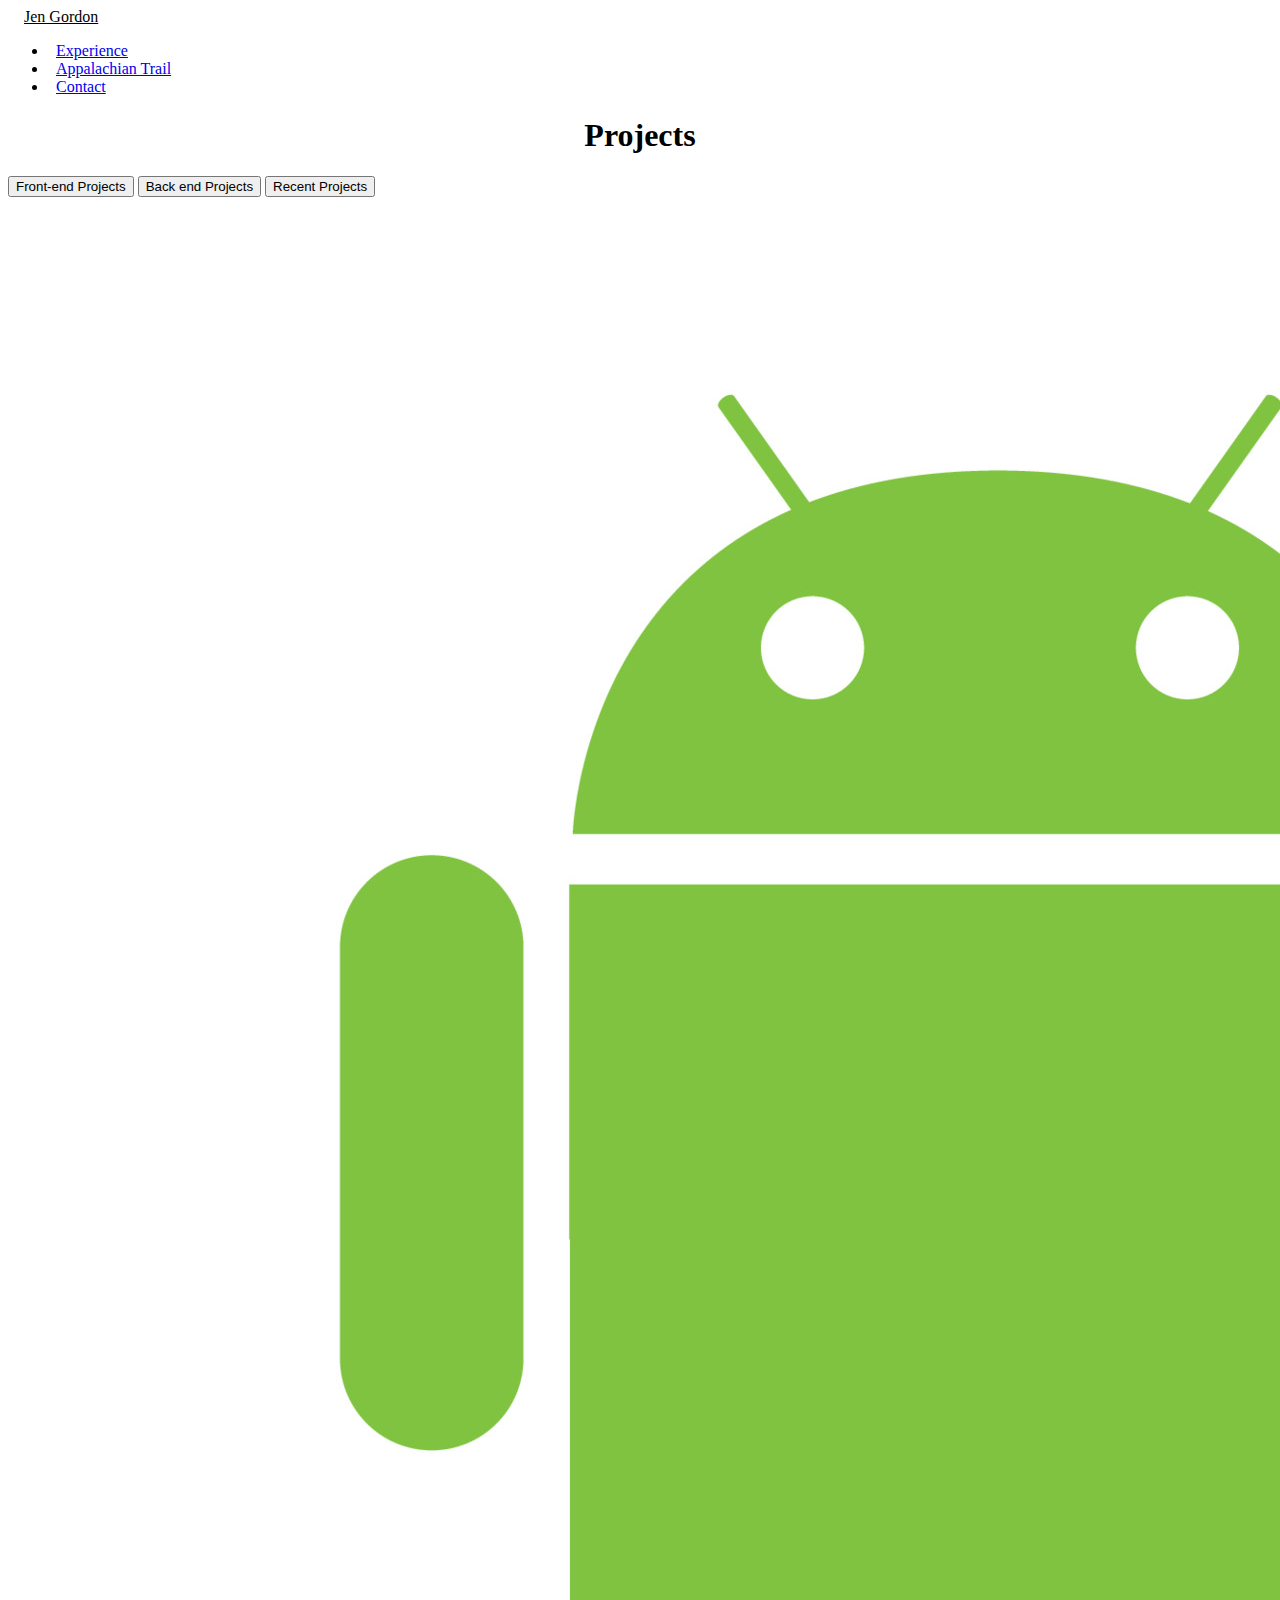
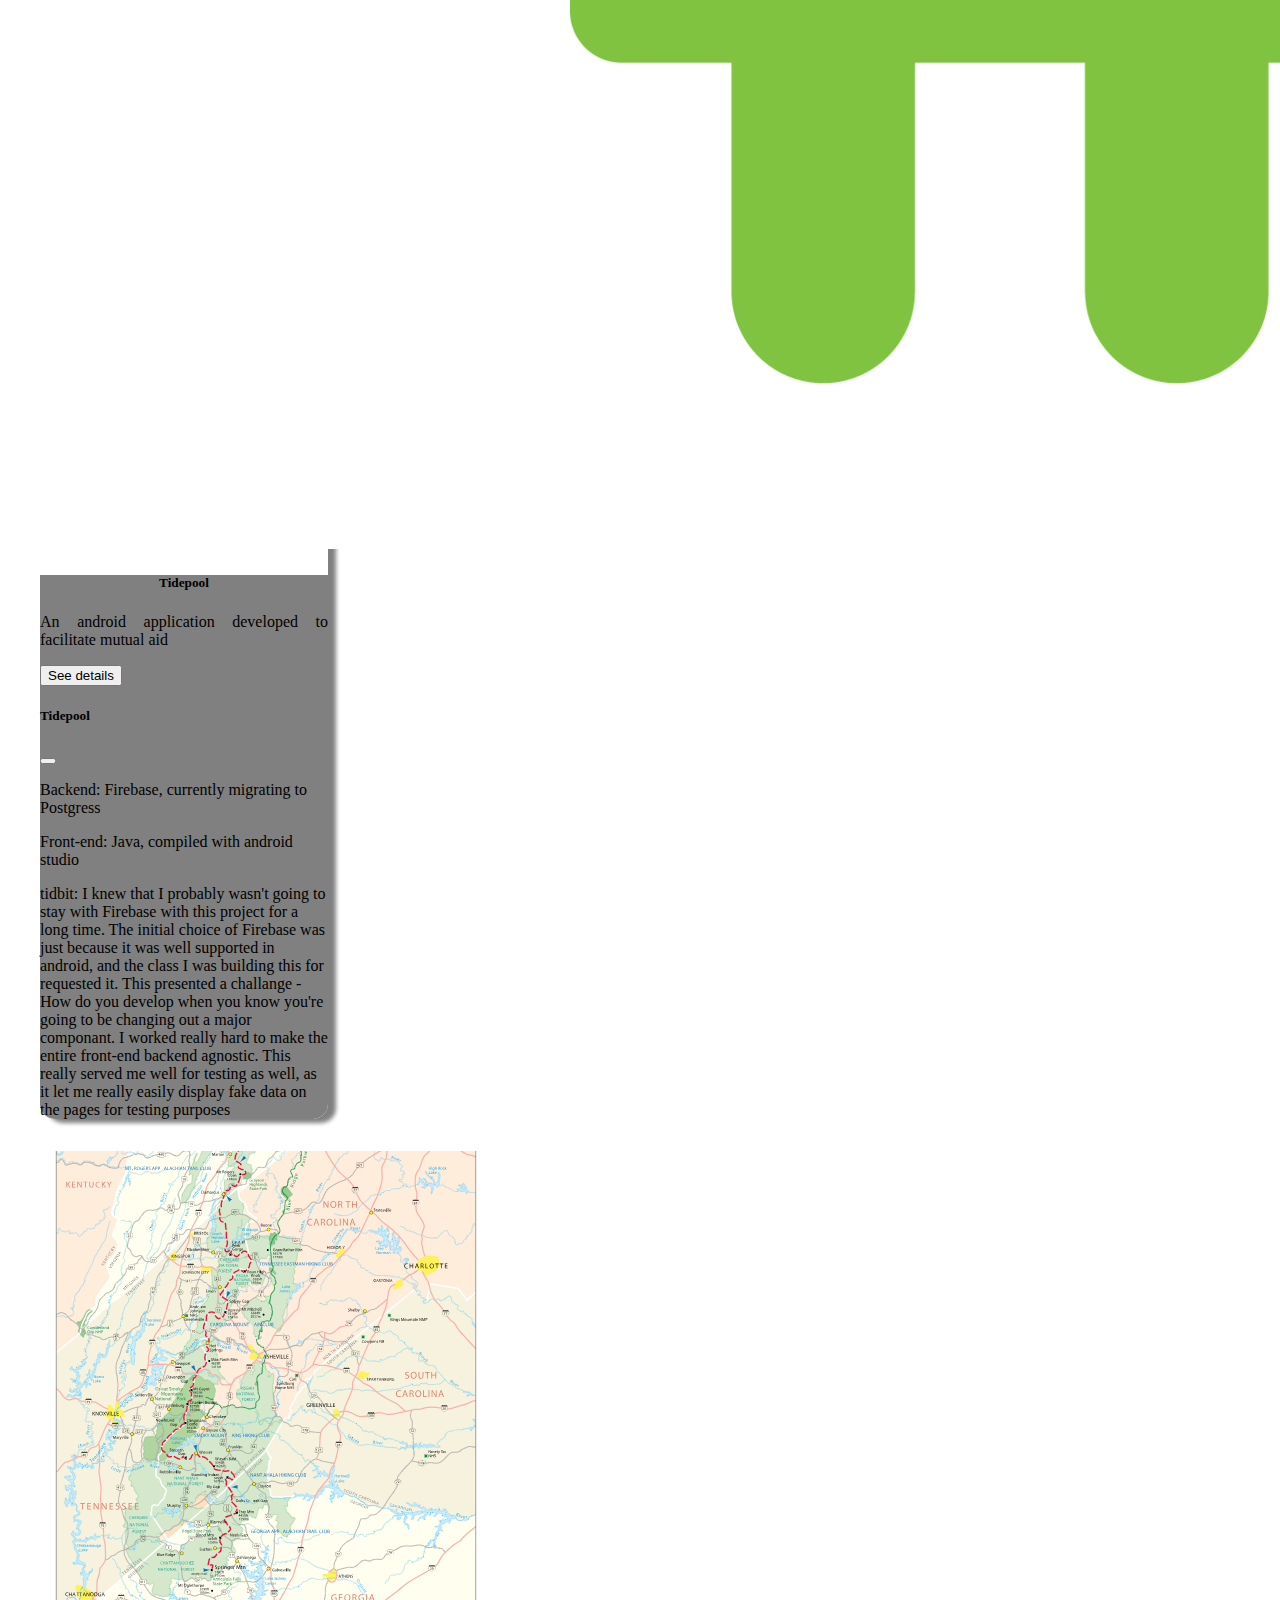
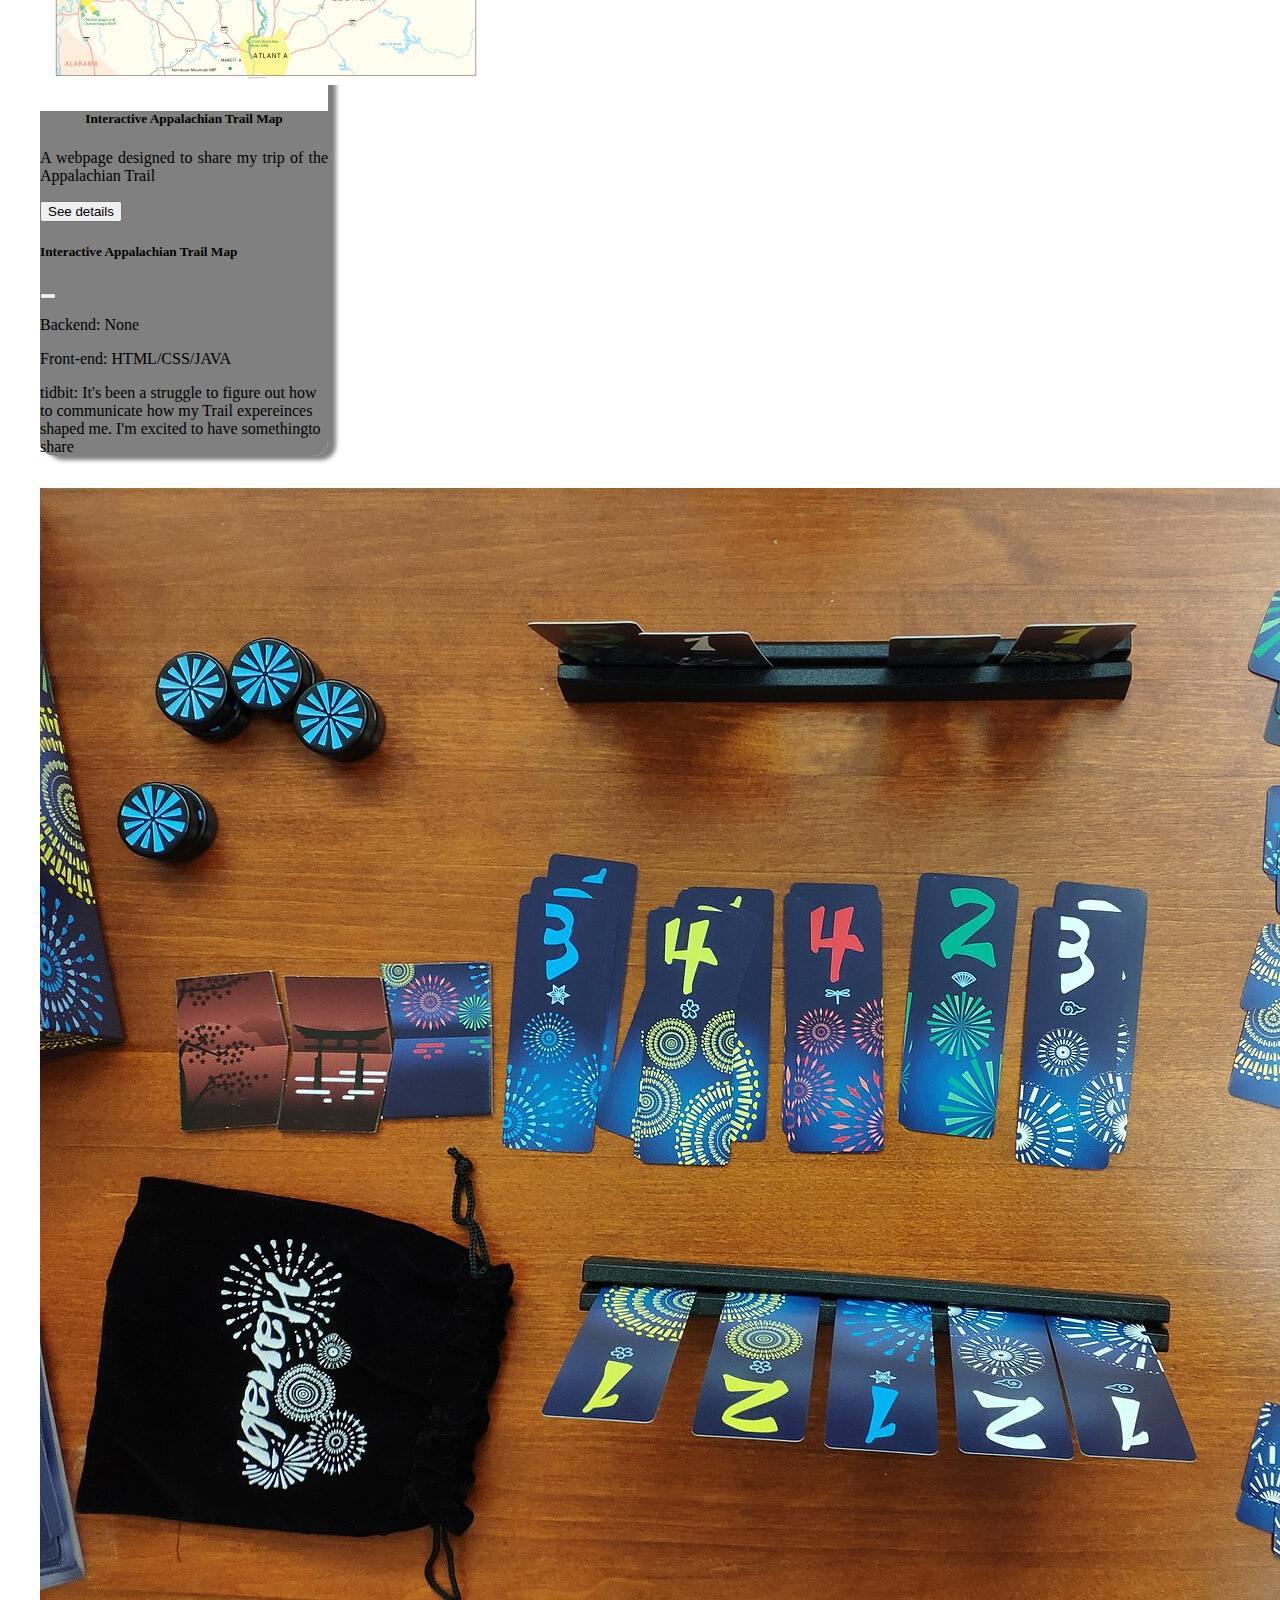
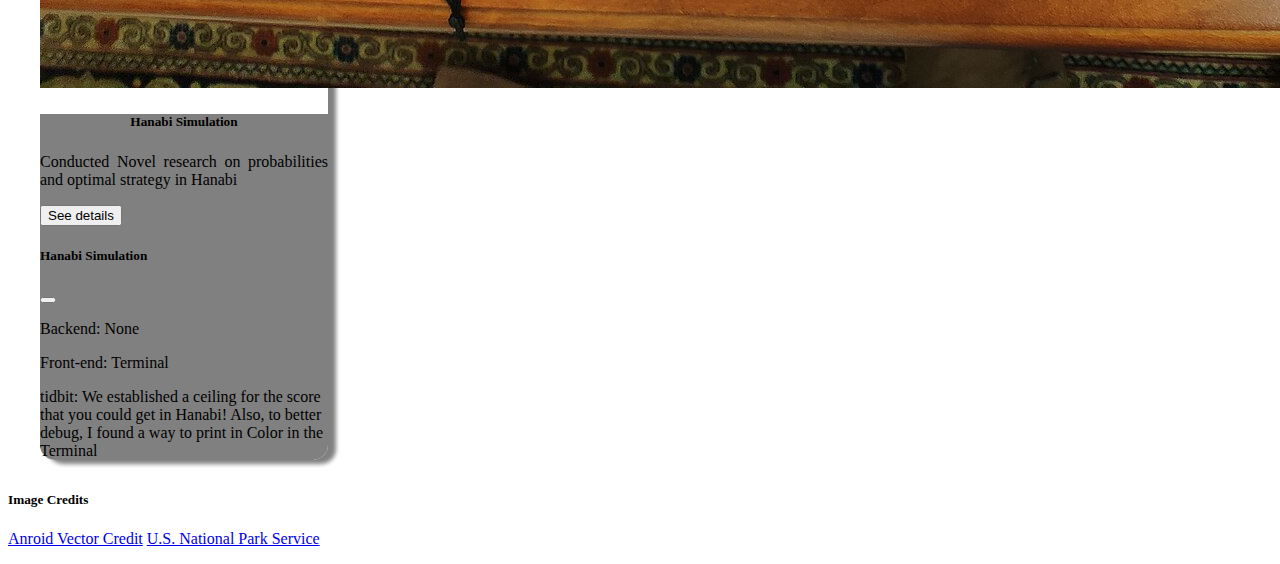
<file: personalHomepage/index.html>
<!doctype html>
<html lang="en">
  <head>
    <!-- Required meta tags -->
    <meta charset="utf-8">
    <meta name="viewport" content="width=device-width, initial-scale=1, shrink-to-fit=no">

    <!-- Bootstrap CSS -->
    <link href="https://cdn.jsdelivr.net/npm/bootstrap@5.2.3/dist/css/bootstrap.min.css" rel="stylesheet" integrity="sha384-rbsA2VBKQhggwzxH7pPCaAqO46MgnOM80zW1RWuH61DGLwZJEdK2Kadq2F9CUG65" crossorigin="anonymous">
    <link rel="stylesheet" href="./css/index.css">
    <title>Hello, world!</title>
  </head>
  <nav class="navbar navbar-expand">
    <a href="#" class="navbar-brand brand-name" inert>Jen Gordon</a>
    <!-- Container for nav bar -->
    <div class="container-6">
        <ul class="navbar-nav">
            <li class="navbar-item navigation-item"><a href="./index.html" class="nav-link active text-dark">Experience</a></li>
            <li class="navbar-item navigation-item"><a href="./applachian_trail.html" class="nav-link text-dark">Appalachian Trail</a></li>
            <li class="navbar-item navigation-item"><a href="./contact.html" class="nav-link text-dark">Contact</a></li>
        </ul>
    </div>
  </nav>
  <header>
    <h1 class="display-4">Projects</h1>
    <!-- Filters for what projects are displayed -->
    <div class="container-1"></div>
    <div class="container">
        <button id="frontEndButton" class="btn btn-outline-success active" data-bs-toggle="button" aria-pressed="true">Front-end Projects</button>
        <button id="backEndButton" class="btn btn-outline-success active" data-bs-toggle="button" aria-pressed="true">Back end Projects</button>
        <button id="recentButton" class="btn btn-outline-success active" data-bs-toggle="button" aria-pressed="true">Recent Projects</button>
    </div>
    <div class="container"></div>
</header>
<body>
  <div class="container" id ="rowContainer">
    <div class="row" id = row0>
      <div class="col-4">
        <div class="card card-general-styling">
          <img src="./images/android_logo.jpg" alt="android_logo" class="card-img-top">
          <div class="card-body card-body-styling">
            <h5 class="card-title text-light card-title-styling">Tidepool</h5>
            <p class="card-text text-light card-text-styling">A mutual aid app designed on android</p>
            <button type="button" class="btn btn-primary" data-bs-toggle="modal" data-bs-target="#modal1">See details</button>
            <div class="container">
              <div class="modal" aria-hidden="true" aria-labelledby="MoreModalInformation" tabindex="-1" id="modal1"> 
                <div class="modal-dialog">
                  <div class="modal-content">
                    <div class="modal-header">
                      <h5 class="modal-title">Tidepool</h5>
                      <button type="button" class="btn-close" data-bs-dismiss="modal" aria-label="Close"></button>
                    </div>
                    <div class="modal-body">
                      <p>Backend: </p>
                      <p>Front-end </p>
                      <p>tidbit: </p>
                      <p>Backend: </p>
                    </div>
                  </div>
                </div>
              </div>
            </div>
          </div> 
        </div>
      </div>
    </div>
    <div class="row" id= "column2">
    </div>
  </div>


  

  <!-- Optional JavaScript -->
    <script src="https://cdn.jsdelivr.net/npm/bootstrap@5.2.3/dist/js/bootstrap.bundle.min.js" integrity="sha384-kenU1KFdBIe4zVF0s0G1M5b4hcpxyD9F7jL+jjXkk+Q2h455rYXK/7HAuoJl+0I4" crossorigin="anonymous"></script>
    <script src="./scripts/index.js"></script>
</body>
  <footer>
    <h5>Image Credits</h5>
    <p>
    <a href="https://www.vecteezy.com/free-vector/android">Anroid Vector Credit</a>
    <a href="https://commons.wikimedia.org/wiki/File:AppTrailMap.svg">U.S. National Park Service</a>
    </p>

  </footer>
</html>
</file>
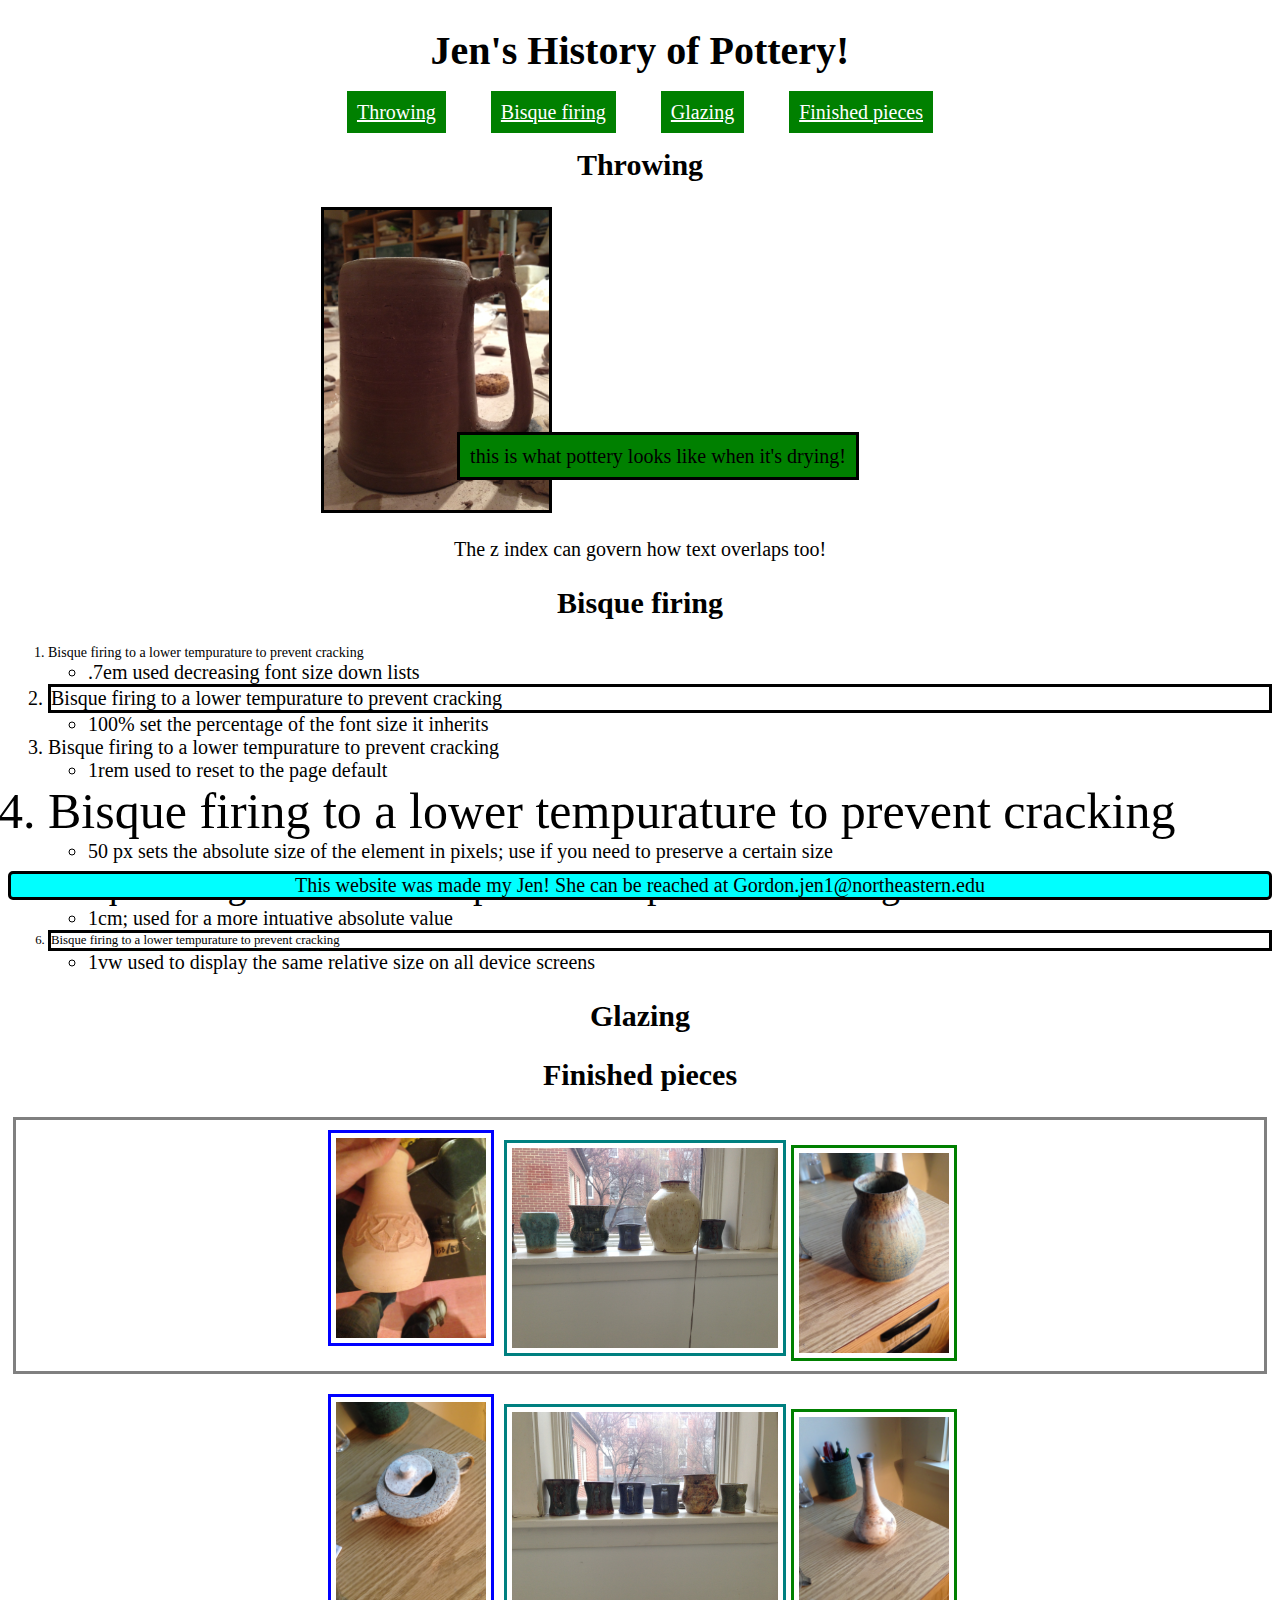
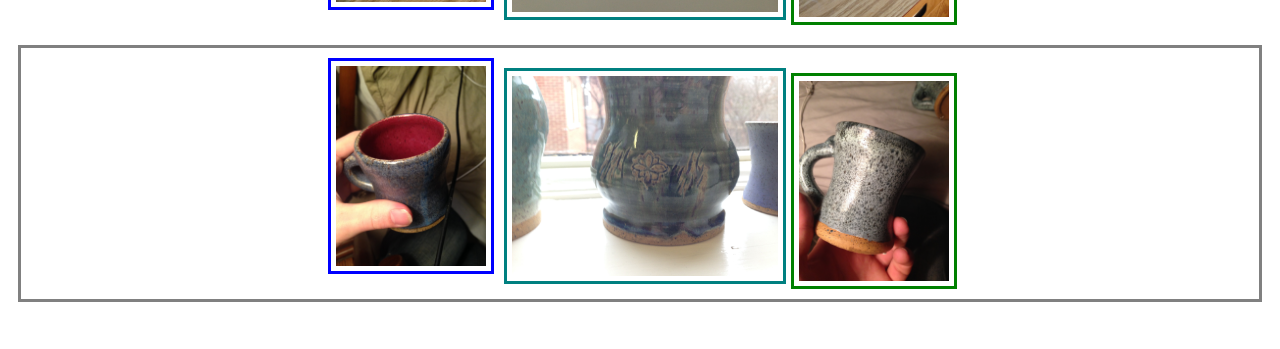
<file: self_assesment/index.html>
<!doctype html>
<html lang="en-US">
  <head>
    <meta charset="utf-8" />
    <meta name="viewport" content="width=device-width" />
    <link href="styles/indexStyles.css" rel="stylesheet" />
    <title>Participation</title>
  </head>
  <header>
    <h1>Jen's History of Pottery!</h1>
  </header>
    <div style="text-align: center; margin-right: 40px;">
        <ul class="navBar">
            <li><a href="#throwing">Throwing</a></li>
            <li><a href="#firing">Bisque firing</a></li>
            <li><a href="#glazing">Glazing</a></li>
            <li><a href="#finished">Finished pieces</a></li>
        </ul>
    </div>
  <body>
    <h2 id="throwing">Throwing</h2>
    <div style="text-align: center;">
        <img style="border: solid black;" src="images/image_10.jpeg" height="300px">
        <p id="infoText">this is what pottery looks like when it's drying!</p>
        <p id="me">The z index can govern how text overlaps too!</p>
    </div>
    
    <h2 id="firing">Bisque firing</h2>
        <ol>
        <li style="font-size: .7em">Bisque firing to a lower tempurature to prevent cracking</li>
             <ul><li>.7em used decreasing font size down lists </li></ul>
        <li style="font-size: 100%; border: solid black;">Bisque firing to a lower tempurature to prevent cracking</li>
            <ul><li>100% set the percentage of the font size it inherits </li></ul>
        <li style="font-size: 1rem">Bisque firing to a lower tempurature to prevent cracking</li>
            <ul><li>1rem used to reset to the page default</li></ul>
        <li style="font-size: 50px">Bisque firing to a lower tempurature to prevent cracking</li>
            <ul><li>50 px sets the absolute size of the element in pixels; use if you need to preserve a certain size </li></ul>
        <li style="font-size: 1cm">Bisque firing to a lower tempurature to prevent cracking</li>
            <ul><li>1cm; used for a more intuative absolute value </li></ul>
        <li style="font-size: 1vw;border: solid black;">Bisque firing to a lower tempurature to prevent cracking</li>
            <ul><li>1vw used to display the same relative size on all device screens </li></ul>
        
    </ol>
    <h2 id="glazing">Glazing</h2>
    <h2 id="finished">Finished pieces</h2>
    <div id="rowOne" style="text-align: center;">
        <span class="columnOne"><img src="images/image_1.jpeg" height="200px"></span>
        <span class="columnTwo"><img src="images/image_2.jpeg" height="200px"></span>
        <span class="columnThree"><img src="images/image_3.jpeg" height="200px"></span>
    </div>
    <div id="rowTwo" style="text-align: center;">
        <span class="columnOne"><img src="images/image_4.jpeg" height="200px"></span>
        <span class="columnTwo"><img src="images/image_5.jpeg" height="200px"></span>
        <span class="columnThree"><img src="images/image_6.jpeg" height="200px"></span>
    </div>
    <div id="rowThree" style="text-align: center;">
        <span class="columnOne"><img src="images/image_7.jpeg" height="200px"></span>
        <span class="columnTwo"><img src="images/image_8.jpeg" height="200px"></span>
        <span class="columnThree"><img src="images/image_9.jpeg" height="200px"></span>
    </div>
        
  </body>

 
<footer>This website was made my Jen! She can be reached at Gordon.jen1@northeastern.edu</footer>



</html>
</file>
<file: personalHomepage/css/index.css>
.brand-name {
    color: black;
    padding-left: 1em;
    padding-right: 1em;
}

.navigation-item {
    padding-left: .5em;
    padding-right: .25em;
}

h1 {
    text-align: center;
}

.card-body-styling {
    background-color: grey;
    border-bottom-left-radius: 15px;
    border-bottom-right-radius: 15px;
    width: 18rem;
}

.card-general-styling{
    border-bottom-left-radius: 15px;
    border-bottom-right-radius: 15px;
    margin: 2em;
    box-shadow: 8px 4px 4px grey; 
    
}


.card-title-styling {
    text-align: center;
}

.card-text-styling {
    text-align: justify;
}
</file>
<file: self_assesment/styles/indexStyles.css>
html {
    font-size: 20px;
}

.navBar li {
    background-color: green;
    text-decoration: none;
    text-align: center;
    position:static;
    padding: 10px;
    margin: 0px 20px;
    display: inline;
    list-style: none;
}

.navBar li a {
    color: white;
}

#rowOne {
    border: solid grey;
    margin: 5px;
    padding: 5px;
}

#infoText{
    position: relative;
    display: inline;
    bottom: 50px;
    left: -100px;
    background-color: green;
    border: solid black;
    margin: 0 0 0 0;
    padding: 10px 10px;
    z-index: 2;
}
#metaInfoText {
    position: relative;
    display: inline;
    bottom: 10px;
    left: -450px;
    z-index: 1;
    background-color: yellowgreen;
    border: solid black;
    margin: 0 0 0 0;
    padding: 10px 10px;
}
#rowTwo {

    margin: 10px;
    padding: 5px;
}

#rowThree {
    border: solid grey;
    margin: 10px;
    padding: 5px;
}
.columnOne img {
    margin: 0px 5px 15px;
    padding: 5px;
    border: solid blue;
}
.columnTwo img {
    margin: 15px 0px 5px ;
    padding: 5px;

    border: solid teal;
}

.columnThree img { 
    margin:  5px 15 0px ;
    padding: 5px;
    border: solid green;
}

h1,h2 {
    text-align: center;
}

footer {
    position: sticky;
    bottom: 0px;
    background-color: aqua;
    border: solid black;
    text-align: center;
    border-radius: 5px;
}
</file>
